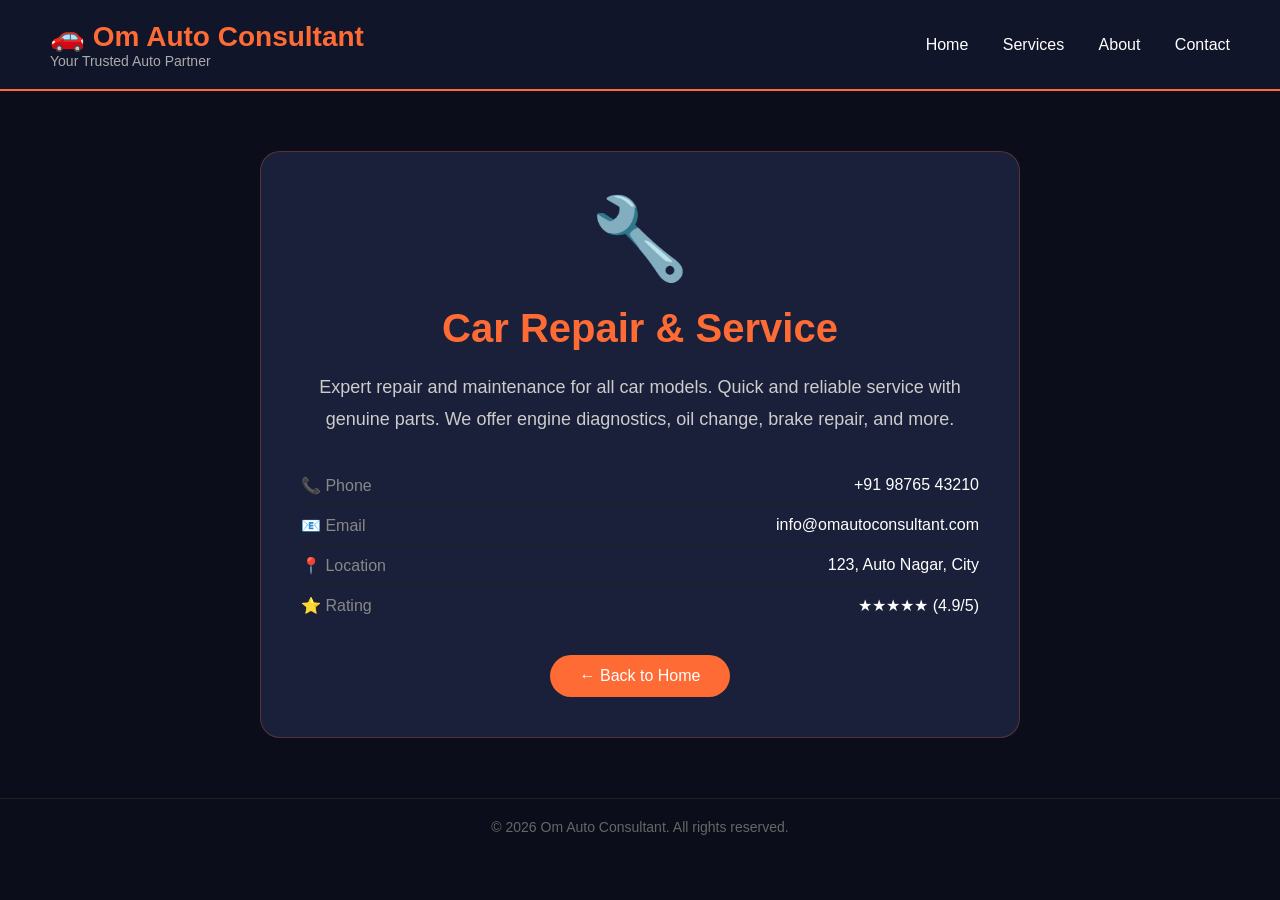
<file: public/detail.html>
<!DOCTYPE html>
<html lang="en">
<head>
    <meta charset="UTF-8" />
    <meta name="viewport" content="width=device-width, initial-scale=1.0" />
    <title>Service Detail - Om Auto Consultant</title>
    <link rel="stylesheet" href="style.css" />
    <style>
        .detail-section {
            padding: 60px 20px;
            max-width: 800px;
            margin: 0 auto;
            text-align: center;
        }
        .detail-section .icon {
            font-size: 80px;
            margin-bottom: 20px;
        }
        .detail-section h1 {
            color: #ff6b35;
            font-size: 40px;
            margin-bottom: 20px;
        }
        .detail-section p {
            color: #ccc;
            font-size: 18px;
            line-height: 1.8;
        }
        .back-btn {
            display: inline-block;
            margin-top: 30px;
            padding: 12px 30px;
            background: #ff6b35;
            color: #fff;
            text-decoration: none;
            border-radius: 25px;
            transition: 0.3s;
        }
        .back-btn:hover {
            background: #e55a2b;
        }
        .detail-card {
            background: #1a1f3a;
            padding: 40px;
            border-radius: 20px;
            border: 1px solid #ff6b3544;
        }
        .detail-card .info-row {
            display: flex;
            justify-content: space-between;
            padding: 10px 0;
            border-bottom: 1px solid #222;
        }
        .detail-card .info-row:last-child {
            border-bottom: none;
        }
        .detail-card .label {
            color: #888;
        }
        .detail-card .value {
            color: #fff;
        }
    </style>
</head>
<body>

    <!-- ===== HEADER ===== -->
    <header>
        <div class="logo">
            <h1>🚗 Om Auto Consultant</h1>
            <p>Your Trusted Auto Partner</p>
        </div>
        <nav>
            <a href="index.html">Home</a>
            <a href="index.html#services">Services</a>
            <a href="index.html#about">About</a>
            <a href="index.html#contact">Contact</a>
        </nav>
    </header>

    <!-- ===== DETAIL CONTENT ===== -->
    <section class="detail-section" id="detailContent">
        <div class="detail-card">
            <div class="icon" id="serviceIcon">🔧</div>
            <h1 id="serviceTitle">Service Name</h1>
            <p id="serviceDescription">Description here...</p>

            <div style="margin-top:30px;text-align:left;">
                <div class="info-row">
                    <span class="label">📞 Phone</span>
                    <span class="value">+91 98765 43210</span>
                </div>
                <div class="info-row">
                    <span class="label">📧 Email</span>
                    <span class="value">info@omautoconsultant.com</span>
                </div>
                <div class="info-row">
                    <span class="label">📍 Location</span>
                    <span class="value">123, Auto Nagar, City</span>
                </div>
                <div class="info-row">
                    <span class="label">⭐ Rating</span>
                    <span class="value">★★★★★ (4.9/5)</span>
                </div>
            </div>

            <a href="index.html" class="back-btn">← Back to Home</a>
        </div>
    </section>

    <!-- ===== FOOTER ===== -->
    <footer>
        <p>&copy; 2026 Om Auto Consultant. All rights reserved.</p>
    </footer>

    <script>
        // ============================================
        // SERVICE DETAIL DATA
        // ============================================
        const services = {
            1: {
                icon: '🔧',
                title: 'Car Repair & Service',
                desc: 'Expert repair and maintenance for all car models. Quick and reliable service with genuine parts. We offer engine diagnostics, oil change, brake repair, and more.'
            },
            2: {
                icon: '🛡️',
                title: 'Insurance Consultancy',
                desc: 'Get the best insurance policies for your vehicle with expert guidance. We compare and recommend the best plans from top insurance companies.'
            },
            3: {
                icon: '🚘',
                title: 'Car Resale & Purchase',
                desc: 'Buy and sell used cars with complete transparency and fair pricing. We handle all paperwork, inspections, and provide warranty on selected vehicles.'
            },
            4: {
                icon: '📋',
                title: 'RTO & Documentation',
                desc: 'Hassle-free RTO registration, permit, and all legal documentation support. Fast and reliable service with expert guidance on all paperwork.'
            },
            5: {
                icon: '🛠️',
                title: 'Car Modification',
                desc: 'Custom modification and tuning for performance and style upgrades. From body kits to engine tuning, we provide professional modification services.'
            }
        };

        // Get ID from URL (e.g. ?id=1)
        const urlParams = new URLSearchParams(window.location.search);
        const id = urlParams.get('id') || 1;

        const service = services[id] || services[1];

        document.getElementById('serviceIcon').textContent = service.icon;
        document.getElementById('serviceTitle').textContent = service.title;
        document.getElementById('serviceDescription').textContent = service.desc;

        console.log('📄 Service Detail Loaded:', service.title);
    </script>
</body>
</html>
</file>
<file: public/style.css>
* {
    margin: 0;
    padding: 0;
    box-sizing: border-box;
    font-family: 'Segoe UI', sans-serif;
}

body {
    background: #0b0e1a;
    color: #fff;
}

/* ===== HEADER ===== */
header {
    display: flex;
    justify-content: space-between;
    align-items: center;
    padding: 20px 50px;
    background: #11152a;
    border-bottom: 2px solid #ff6b35;
    flex-wrap: wrap;
}

header .logo h1 {
    font-size: 28px;
    color: #ff6b35;
}

header .logo p {
    font-size: 14px;
    color: #aaa;
}

header nav a {
    color: #fff;
    text-decoration: none;
    margin-left: 30px;
    font-size: 16px;
    transition: 0.3s;
}

header nav a:hover {
    color: #ff6b35;
}

/* ===== CAROUSEL ===== */
.carousel-section {
    text-align: center;
    padding: 50px 20px;
}

.carousel-section h2 {
    font-size: 36px;
    color: #ff6b35;
    margin-bottom: 30px;
}

.carousel-container {
    position: relative;
    max-width: 900px;
    margin: 0 auto;
    overflow: hidden;
}

.carousel-slider {
    display: flex;
    transition: transform 0.5s ease-in-out;
}

.slide {
    min-width: 100%;
    padding: 20px;
}

.card {
    background: linear-gradient(145deg, #1a1f3a, #11152a);
    padding: 40px 30px;
    border-radius: 20px;
    border: 1px solid #ff6b3544;
    box-shadow: 0 10px 30px rgba(255, 107, 53, 0.2);
    transition: 0.3s;
    min-height: 320px;
    display: flex;
    flex-direction: column;
    justify-content: space-between;
}

.card:hover {
    transform: translateY(-5px);
    border-color: #ff6b35;
}

.card-icon {
    font-size: 60px;
    margin-bottom: 15px;
}

.card h3 {
    font-size: 26px;
    color: #ff6b35;
    margin-bottom: 10px;
}

.card p {
    color: #ccc;
    font-size: 16px;
    line-height: 1.6;
}

/* ===== LEARN MORE BUTTON ===== */
.learn-more {
    display: inline-block;
    margin-top: 15px;
    padding: 10px 24px;
    background: #ff6b35;
    color: #fff;
    text-decoration: none;
    border-radius: 25px;
    font-size: 14px;
    font-weight: 600;
    transition: 0.3s;
    border: none;
    cursor: pointer;
    align-self: center;
}

.learn-more:hover {
    background: #e55a2b;
    transform: scale(1.05);
}

/* ===== PREV/NEXT BUTTONS ===== */
.prev-btn,
.next-btn {
    position: absolute;
    top: 50%;
    transform: translateY(-50%);
    background: #ff6b35;
    color: #fff;
    border: none;
    font-size: 28px;
    padding: 12px 18px;
    border-radius: 50%;
    cursor: pointer;
    z-index: 10;
    transition: 0.3s;
}

.prev-btn:hover,
.next-btn:hover {
    background: #e55a2b;
    transform: translateY(-50%) scale(1.05);
}

.prev-btn {
    left: 10px;
}

.next-btn {
    right: 10px;
}

/* ===== DOTS ===== */
.dots {
    margin-top: 20px;
}

.dots .dot {
    display: inline-block;
    width: 12px;
    height: 12px;
    background: #555;
    border-radius: 50%;
    margin: 0 5px;
    cursor: pointer;
    transition: 0.3s;
}

.dots .dot.active {
    background: #ff6b35;
    width: 30px;
    border-radius: 10px;
}

/* ===== ABOUT ===== */
.about-section {
    padding: 60px 20px;
    background: #11152a;
    text-align: center;
}

.about-section h2 {
    font-size: 36px;
    color: #ff6b35;
    margin-bottom: 20px;
}

.about-section p {
    max-width: 700px;
    margin: 0 auto 30px;
    color: #ccc;
    font-size: 18px;
    line-height: 1.8;
}

.about-stats {
    display: flex;
    justify-content: center;
    gap: 60px;
    flex-wrap: wrap;
}

.about-stats h3 {
    font-size: 32px;
    color: #ff6b35;
}

.about-stats p {
    font-size: 14px;
    color: #aaa;
}

/* ===== CONTACT ===== */
.contact-section {
    padding: 60px 20px;
    text-align: center;
}

.contact-section h2 {
    font-size: 36px;
    color: #ff6b35;
    margin-bottom: 20px;
}

.contact-info p {
    font-size: 18px;
    color: #ccc;
    margin: 10px 0;
}

.social-links {
    margin-top: 20px;
}

.social-links a {
    color: #fff;
    text-decoration: none;
    margin: 0 15px;
    padding: 8px 18px;
    border: 1px solid #ff6b35;
    border-radius: 25px;
    transition: 0.3s;
    display: inline-block;
}

.social-links a:hover {
    background: #ff6b35;
    color: #fff;
}

/* ===== FOOTER ===== */
footer {
    text-align: center;
    padding: 20px;
    background: #0b0e1a;
    color: #666;
    font-size: 14px;
    border-top: 1px solid #222;
}

/* ===== RESPONSIVE ===== */
@media (max-width: 768px) {
    header {
        flex-direction: column;
        padding: 15px;
        text-align: center;
    }
    header nav a {
        margin: 0 10px;
        font-size: 14px;
    }
    .carousel-container {
        max-width: 100%;
    }
    .card {
        padding: 25px 15px;
        min-height: 280px;
    }
    .card h3 {
        font-size: 20px;
    }
    .about-stats {
        gap: 30px;
    }
    .prev-btn,
    .next-btn {
        font-size: 20px;
        padding: 8px 12px;
    }
}
</file>
